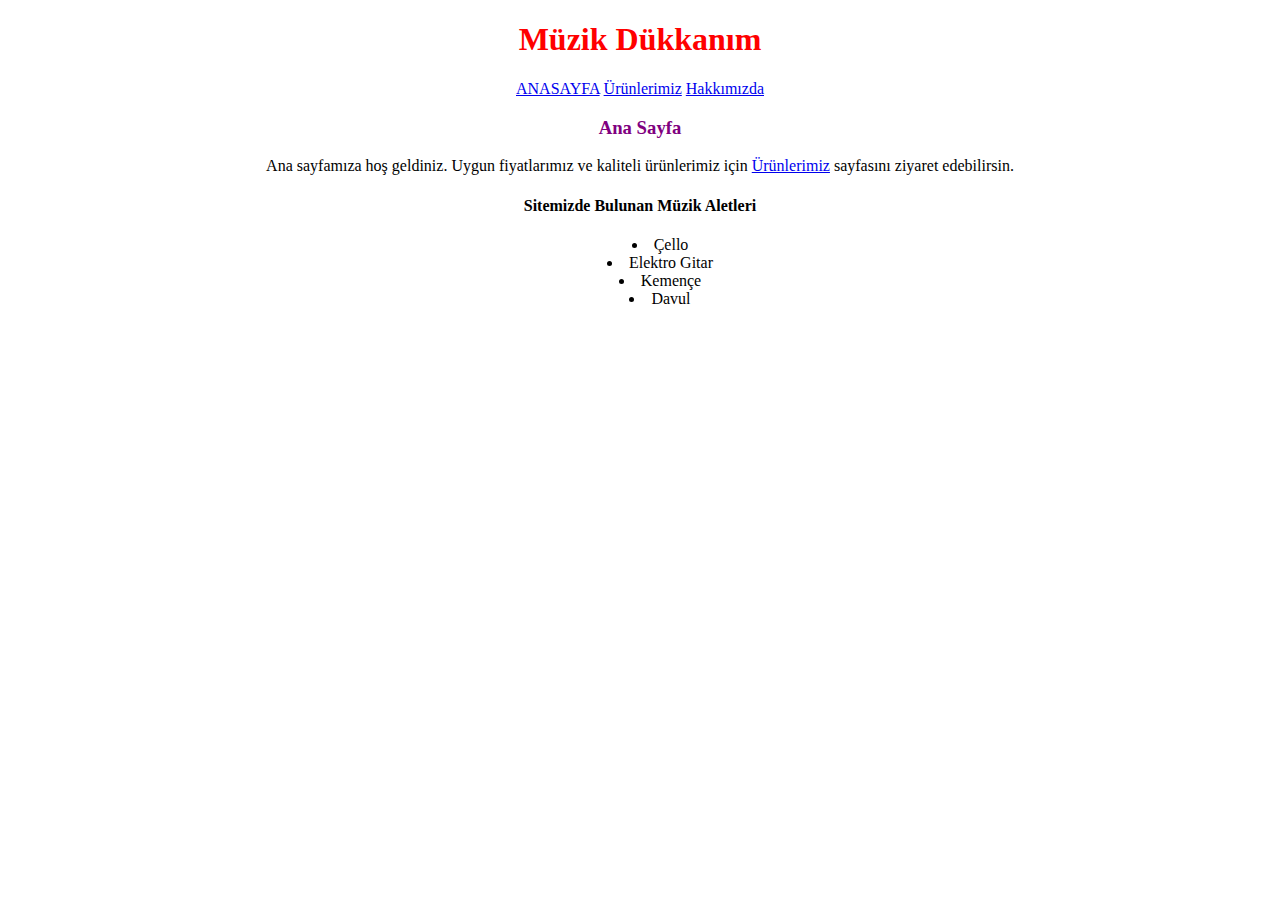
<file: css ödev1/index.html>
<!DOCTYPE html>
<html lang="en">
<head>
    <meta charset="UTF-8">
    <meta name="viewport" content="width=device-width, initial-scale=1.0">
    <title>Müzik Dükkanım</title>
    <link rel="stylesheet" href="style.css">
</head>
<body>
    <nav>
        <h1>Müzik Dükkanım</h1>
            <a href="index.html">ANASAYFA</a>
            <a href="urunlerımız.html">Ürünlerimiz</a>
            <a href="hakkimizda.html">Hakkımızda</a>
            <h3>Ana Sayfa</h3>
    </nav>
    
    <section>
        <p>
            Ana sayfamıza hoş geldiniz. Uygun fiyatlarımız ve kaliteli ürünlerimiz için  <a href="urunlerımız.html">Ürünlerimiz</a>
            sayfasını ziyaret edebilirsin.
        </p>

        <h4>Sitemizde Bulunan Müzik Aletleri</h4>
        <ul>
            <li>Çello</li>
            <li>Elektro Gitar</li>
            <li>Kemençe</li>
            <li>Davul</li>
        </ul>
        
    </section>
</body>
</html>
</file>
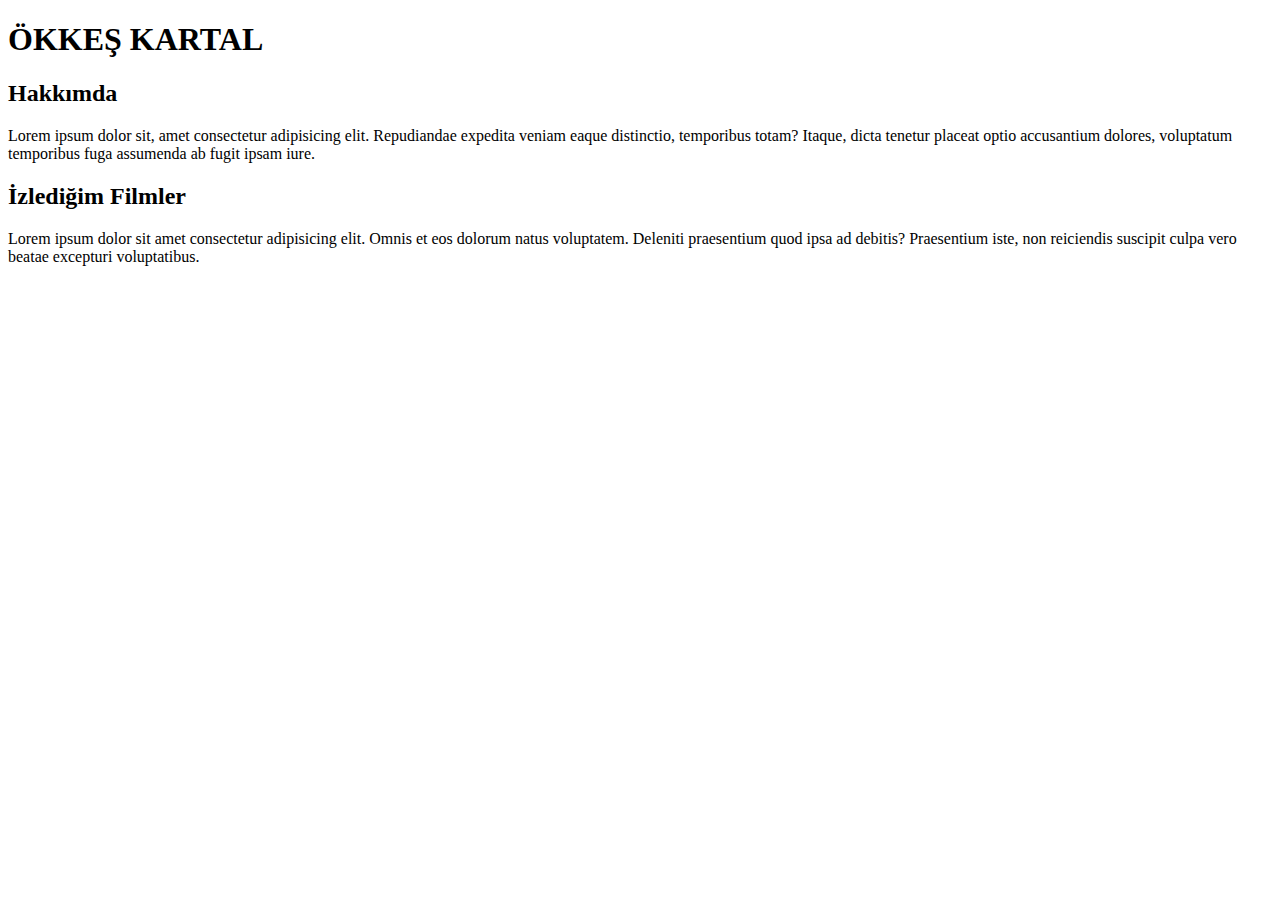
<file: ödev1/index.html>
<!DOCTYPE html>
<html lang="en">
<head>
    <meta charset="UTF-8">
    <meta name="viewport" content="width=device-width, initial-scale=1.0">
    <title>Document</title>
</head>
<body>
    <h1>ÖKKEŞ KARTAL</h1>
    <h2>Hakkımda</h2>
    <p>Lorem ipsum dolor sit, amet consectetur adipisicing elit. Repudiandae expedita veniam eaque distinctio, temporibus totam? Itaque, dicta tenetur placeat optio accusantium dolores, voluptatum temporibus fuga assumenda ab fugit ipsam iure.</p>
    <h2>İzlediğim Filmler</h2>
    <p>Lorem ipsum dolor sit amet consectetur adipisicing elit. Omnis et eos dolorum natus voluptatem. Deleniti praesentium quod ipsa ad debitis? Praesentium iste, non reiciendis suscipit culpa vero beatae excepturi voluptatibus.</p>

</body>
</html>
</file>
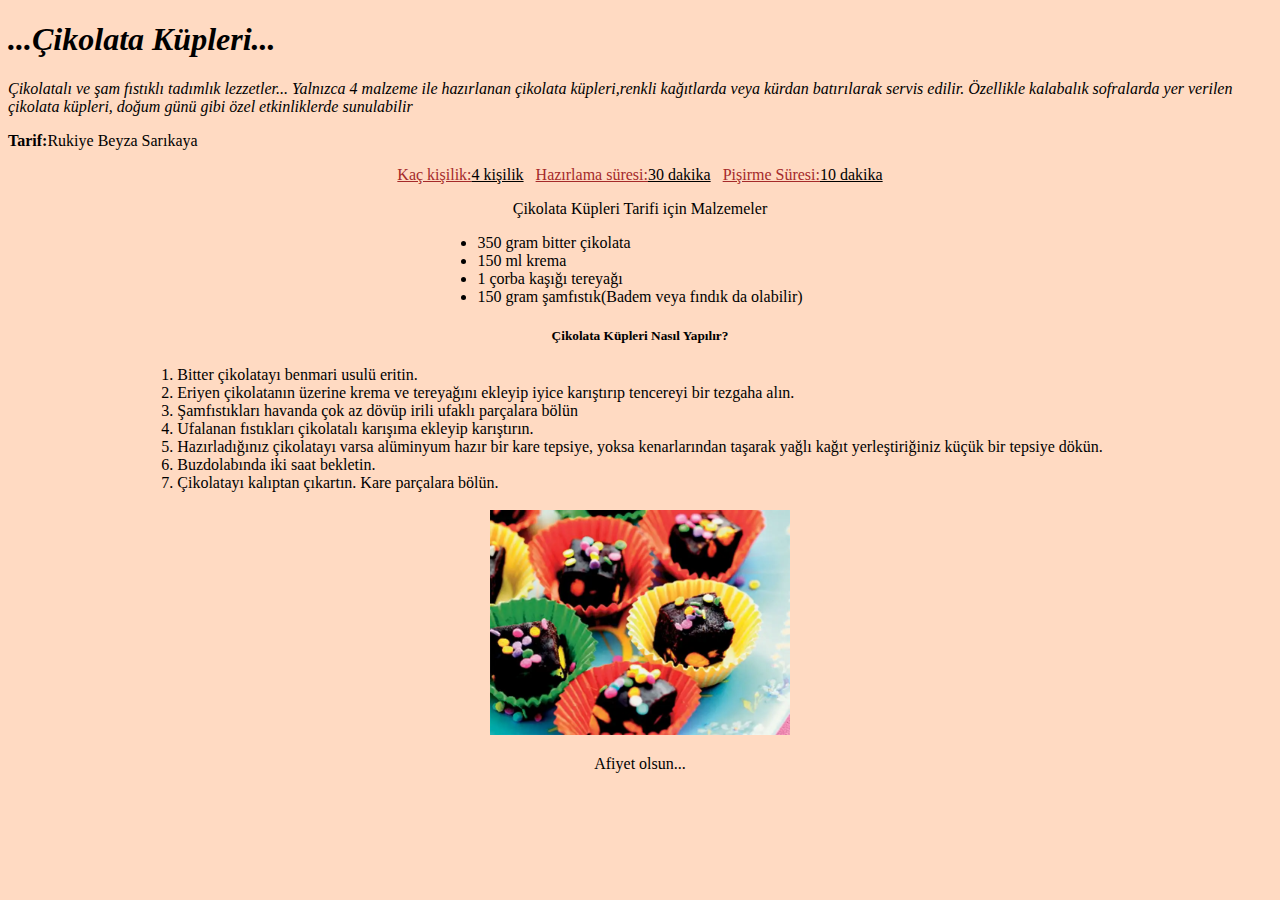
<file: ödev3/index.html>
<!DOCTYPE html>
<html lang="en">
<head>
    <meta charset="UTF-8">
    <meta name="viewport" content="width=device-width, initial-scale=1.0">
    <title>Document</title>
    <style>
        body {background-color: rgb(255, 218, 194);}
        .liste {
            text-align: center;        
        }
        .liste ol{ 
            display: inline-block;
            text-align: left;
            margin: 0;
            padding: 0;
        }
        .liste ul{
            display: inline-block;
            text-align: left;
            margin: 0;
            padding: 0;
        }
    </style>
</head>
<body>

    <header>
        <h1><em>...Çikolata Küpleri...</em></h1>
    </header>
    <nav>
        <p><em>Çikolatalı ve şam fıstıklı tadımlık lezzetler... Yalnızca 4 malzeme ile hazırlanan 
            çikolata küpleri,renkli kağıtlarda veya kürdan batırılarak servis edilir.
            Özellikle kalabalık sofralarda yer verilen çikolata küpleri, doğum günü gibi
            özel etkinliklerde sunulabilir      </em>
        </p>
        <p>
            <b>Tarif:</b>Rukiye Beyza Sarıkaya
        </p>
     </nav>
        
    <article>
        <section style="text-align: center;">
            <p> 
                <span style="color: brown;"><u>Kaç kişilik:</span>4 kişilik</u>&nbsp;&nbsp;
                <span style="color:brown;"><u>Hazırlama süresi:</span>30 dakika</u>&nbsp;&nbsp;
                <span style="color: brown;"><u>Pişirme Süresi:</span>10 dakika</u>
            </p>
        </section>

        <section class="liste">
                <span style="background-color: red;"><p>Çikolata Küpleri Tarifi için Malzemeler</p></span> 
                <ul>
                    <li>350 gram bitter çikolata</li>
                    <li>150 ml krema</li>
                    <li>1 çorba kaşığı tereyağı</li>
                    <li>150 gram şamfıstık(Badem veya fındık da olabilir)</li>
                </ul>
        </section>

        <section class="liste">
            <h5>
                Çikolata Küpleri Nasıl Yapılır?
            </h5>
            <ol>
                <li>Bitter çikolatayı benmari usulü eritin.</li>
                <li>Eriyen çikolatanın üzerine krema ve tereyağını ekleyip iyice karıştırıp tencereyi bir tezgaha alın.</li>
                <li>Şamfıstıkları havanda çok az dövüp irili ufaklı parçalara bölün</li>
                <li>Ufalanan fıstıkları çikolatalı karışıma ekleyip karıştırın.</li>
                <li>Hazırladığınız çikolatayı varsa alüminyum hazır bir kare tepsiye,
                    yoksa kenarlarından taşarak yağlı kağıt yerleştiriğiniz küçük bir tepsiye dökün.
                </li>
                <li>Buzdolabında iki saat bekletin.</li>
                <li>Çikolatayı kalıptan çıkartın. Kare parçalara bölün.</li>
            </ol>
        </section>
        <br>
        <section style="text-align: center;">
            <img src="img/cikolata.png" alt="cikolata" width="300px">
        </section>
        
    </article>

    <footer style="text-align: center;"> 
        <p>Afiyet olsun...</p>
    </footer>
    
</body>
</html>
</file>
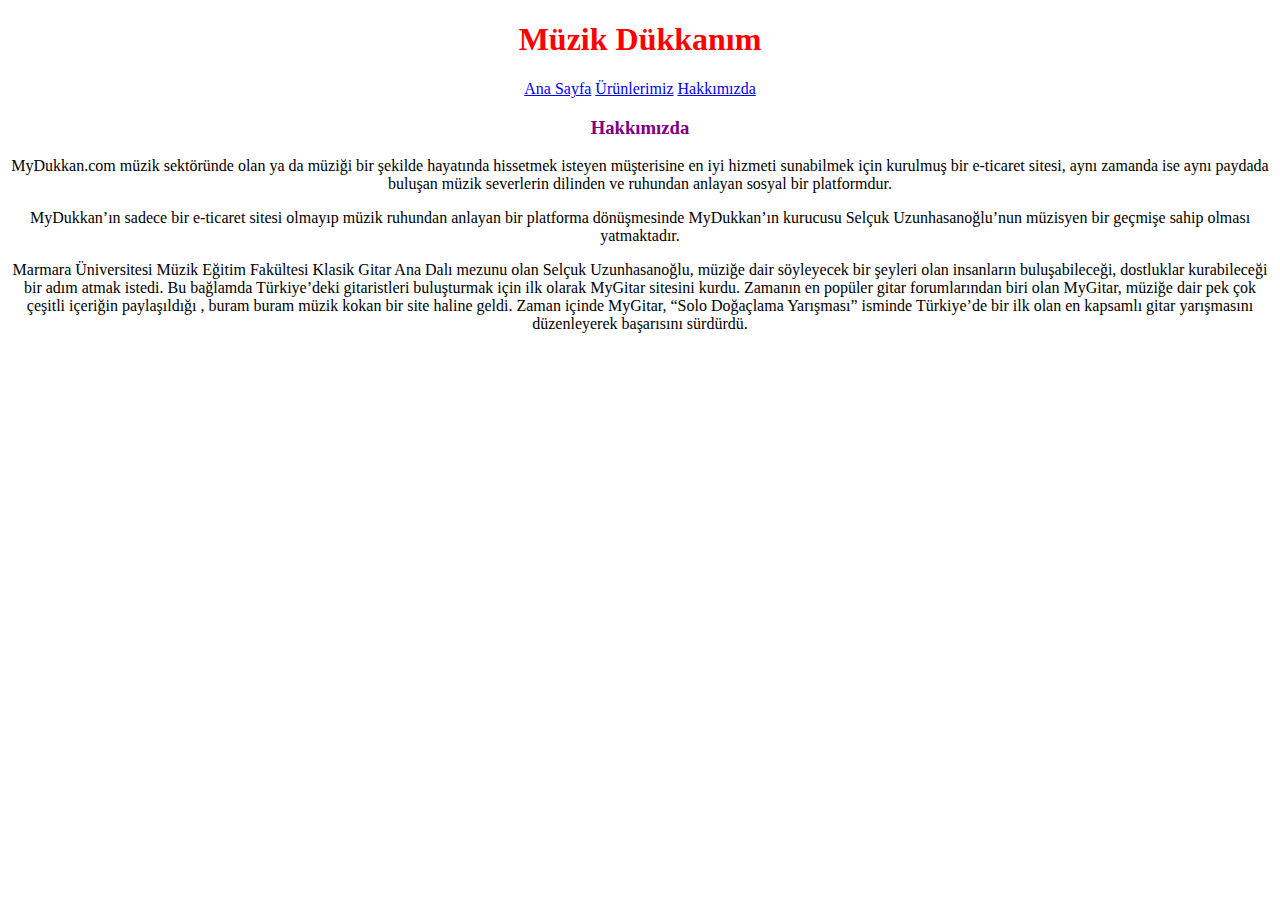
<file: css ödev1/hakkimizda.html>
<!DOCTYPE html>
<html lang="en">
<head>
    <meta charset="UTF-8">
    <meta name="viewport" content="width=device-width, initial-scale=1.0">
    <title>Document</title>
    <link rel="stylesheet" href="style.css">
</head>
<body>
    <nav>
        <h1>Müzik Dükkanım</h1>
        <a href="index.html">Ana Sayfa</a>
        <a href="urunlerımız.html">Ürünlerimiz</a>
        <a href="hakkimizda.html">Hakkımızda</a>
        <h3>Hakkımızda</h3>
    </nav>
    <p>
        MyDukkan.com müzik sektöründe olan ya da müziği bir şekilde hayatında hissetmek isteyen müşterisine en iyi hizmeti sunabilmek 
        için kurulmuş bir e-ticaret sitesi, aynı zamanda ise aynı paydada buluşan müzik severlerin dilinden ve ruhundan anlayan sosyal
         bir platformdur.
    </p>
    <p>
        MyDukkan’ın sadece bir e-ticaret sitesi olmayıp müzik ruhundan anlayan bir platforma dönüşmesinde MyDukkan’ın kurucusu Selçuk 
        Uzunhasanoğlu’nun müzisyen bir geçmişe sahip olması yatmaktadır.
    </p>
        Marmara Üniversitesi Müzik Eğitim Fakültesi Klasik Gitar Ana Dalı mezunu olan Selçuk Uzunhasanoğlu, müziğe dair söyleyecek bir şeyleri 
        olan insanların buluşabileceği, dostluklar kurabileceği bir adım atmak istedi. Bu bağlamda Türkiye’deki gitaristleri buluşturmak için 
        ilk olarak MyGitar sitesini kurdu. Zamanın en popüler gitar forumlarından biri olan MyGitar, müziğe dair pek çok çeşitli içeriğin paylaşıldığı
        , buram buram müzik kokan bir site haline geldi. Zaman içinde MyGitar, “Solo Doğaçlama Yarışması” isminde Türkiye’de bir ilk olan en kapsamlı
        gitar yarışmasını düzenleyerek başarısını sürdürdü.
    </p>
</body>
</html>
</file>
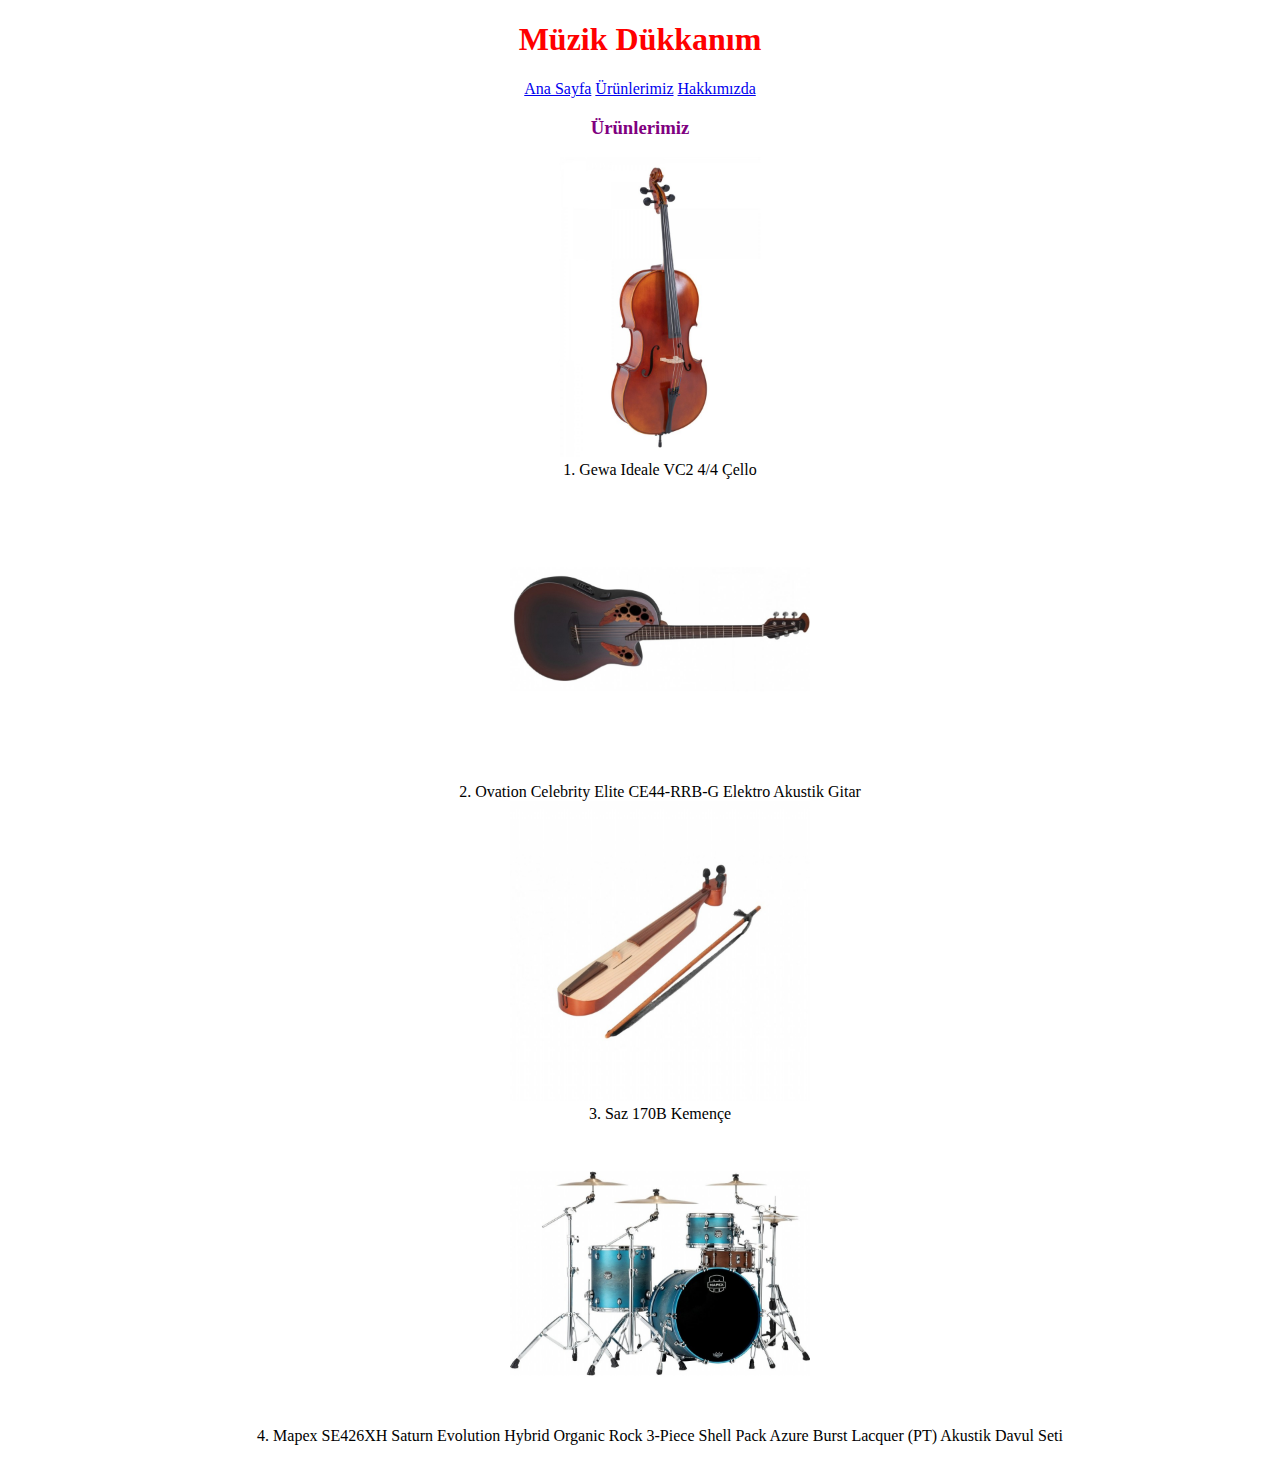
<file: css ödev1/urunlerımız.html>
<!DOCTYPE html>
<html lang="en">
<head>
    <meta charset="UTF-8">
    <meta name="viewport" content="width=device-width, initial-scale=1.0">
    <title>Document</title>
    <link rel="stylesheet" href="style.css">
</head>
<body>
    <nav>
        <h1>Müzik Dükkanım</h1>
        <a href="index.html">Ana Sayfa</a>
        <a href="urunlerımız.html">Ürünlerimiz</a>
        <a href="hakkimizda.html">Hakkımızda</a>
        <h3>Ürünlerimiz</h3>
    </nav>
    <section>
    <ol>
        <img src="img/Çello.jpg" alt="Çello">
        <li>Gewa Ideale VC2 4/4 Çello</li>
        <img src="img/elektro gitar.jpg" alt="elektro gitar">
        <li>Ovation Celebrity Elite CE44-RRB-G Elektro Akustik Gitar</li>
        <img src="img/kemençe.jpg" alt="kemençe">
        <li> Saz 170B Kemençe</li>
        <img src="img/davul.jpg" alt="davul seti">
        <li>Mapex SE426XH Saturn Evolution Hybrid Organic Rock 3-Piece Shell Pack
             Azure Burst Lacquer (PT) Akustik Davul Seti</li>
    </ol>

    </section>
    
    
</body>
</html>
</file>
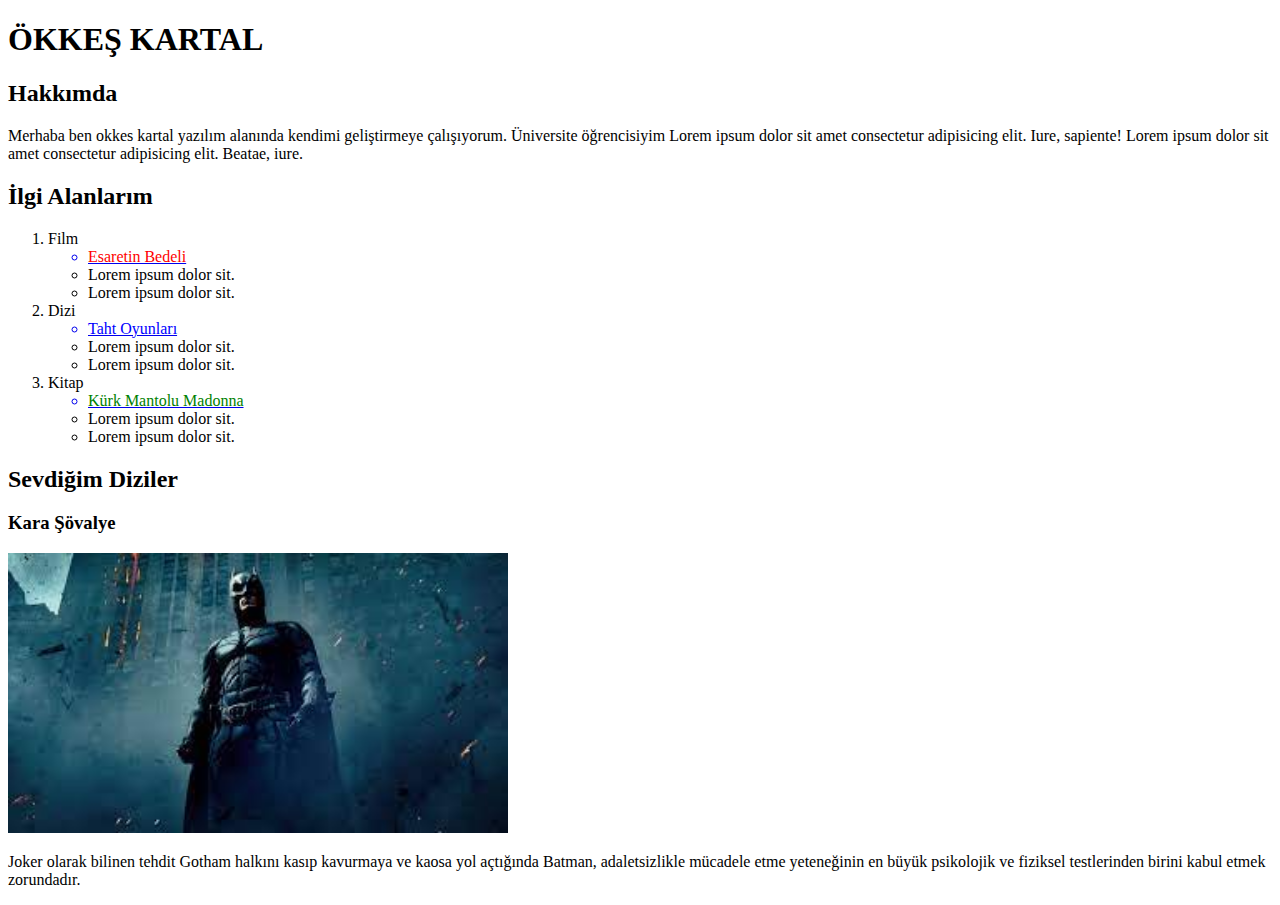
<file: ödev2/odev2.html>
<!DOCTYPE html>
<html lang="en">
<head>
    <meta charset="UTF-8">
    <meta name="viewport" content="width=device-width, initial-scale=1.0">
    <title>ÖDEV2</title>
</head>
<body>
    <h1>ÖKKEŞ KARTAL</h1>
    <h2>Hakkımda</h2>
    <p>
        Merhaba ben okkes kartal yazılım alanında kendimi geliştirmeye çalışıyorum. Üniversite öğrencisiyim
        Lorem ipsum dolor sit amet consectetur adipisicing elit. Iure, sapiente! Lorem ipsum dolor sit amet consectetur adipisicing elit. Beatae, iure.
    </p>

    <h2>İlgi Alanlarım</h2>

 <ol>
    <li>Film
        <ul>
            <a href="https://www.imdb.com/title/tt0111161/?ref_=chttp_t_1">
                <li><span style="color:red">Esaretin Bedeli</span> </li>
            </a>
            <li>Lorem ipsum dolor sit.</li>
            <li>Lorem ipsum dolor sit.</li>
        </ul>
    </li>
    <li>Dizi 
        <ul>
            <a href="https://www.imdb.com/title/tt0944947/?ref_=ttls_li_tt">  <li><span style="color: blue;">Taht Oyunları</span></li>
            </a>
           
            <li>Lorem ipsum dolor sit.</li>
            <li>Lorem ipsum dolor sit.</li>
        </ul>
    </li>
    <li>Kitap
        <ul>
            <a href="https://www.goodreads.com/en/book/show/220826">
                <li><span style="color: green;">Kürk Mantolu Madonna</span></li>
            </a>
            <li>Lorem ipsum dolor sit.</li>
            <li>Lorem ipsum dolor sit.</li>
        </ul>
    </li>
 </ol>

    <h2>Sevdiğim Diziler</h2>
    <h3>Kara Şövalye</h3>
    <img src="img/şövalye.jpg" alt="şövalye fotoğrafi" title="şövalye fotoğrafı" width="500px">
    <p>Joker olarak bilinen tehdit Gotham halkını kasıp kavurmaya ve kaosa yol açtığında Batman, adaletsizlikle mücadele etme yeteneğinin en büyük psikolojik ve fiziksel testlerinden birini kabul etmek zorundadır.</p>
</body>
</html>
</file>
<file: css ödev1/style.css>
h1{
    color: red;
}
h3 {
    color: purple;
}

body{
    text-align: center;
    list-style-position: inside;
}

img{
    width:300px;
}
</file>
